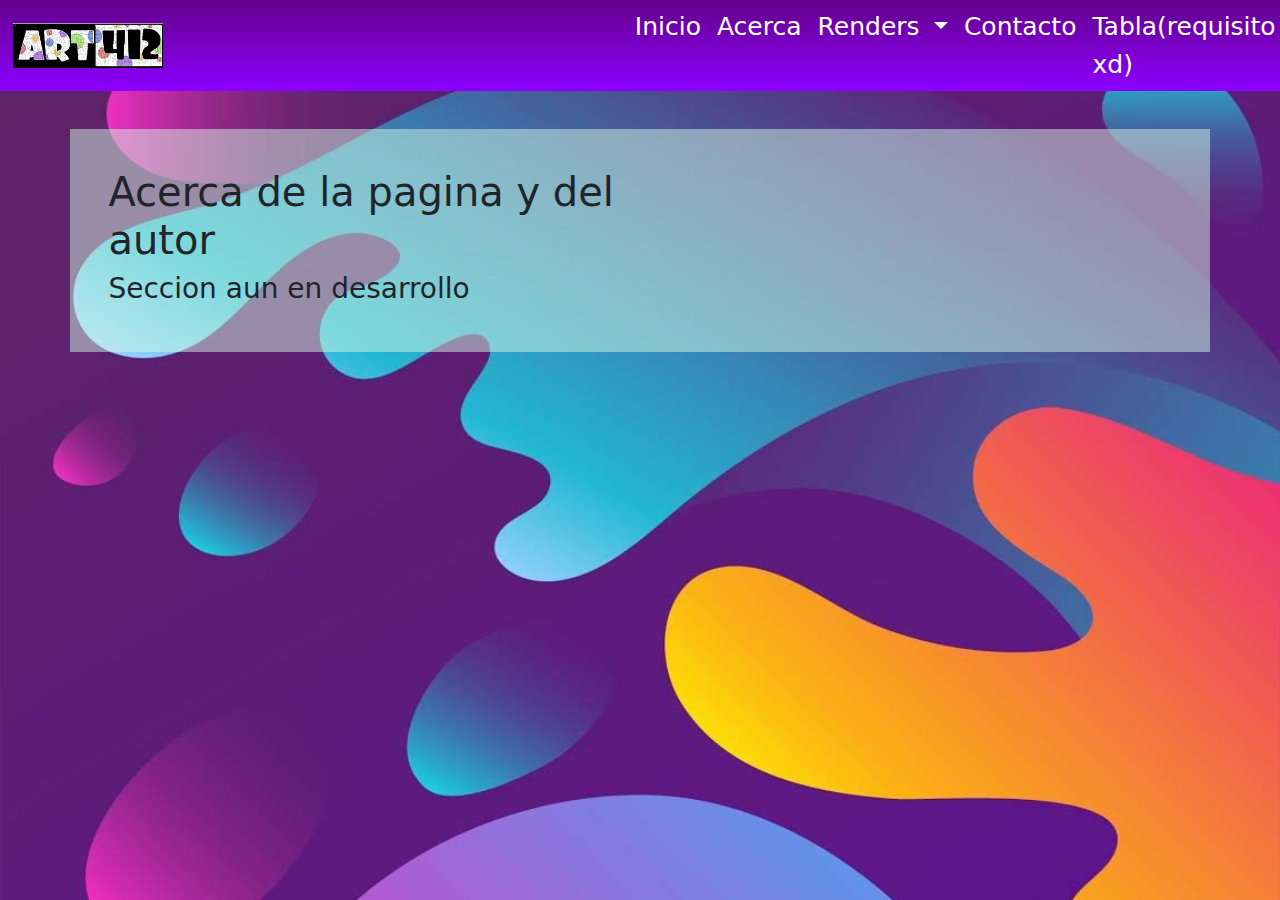
<file: Acerca.html>
<!DOCTYPE html>
<html lang="en">

<head>
  <meta charset="UTF-8">
  <meta http-equiv="X-UA-Compatible" content="IE=edge">
  <meta name="viewport" content="width=device-width, initial-scale=1.0">
  <link rel="stylesheet" href="css/bootstrap.css">
  <link rel="stylesheet" href="css/style.css">

  <title>Home</title>
</head>

<body>

  <nav class="navbar navbar-expand-lg navbar-light bg-light">
    <div class="container-fluid">
      <a class="navbar-brand" href="./index.html"> <img src="./img/Logo.png" alt="Logo" width="150px"></a>
      <button class="navbar-toggler" type="button" data-bs-toggle="collapse" data-bs-target="#navbarSupportedContent"
        aria-controls="navbarSupportedContent" aria-expanded="false" aria-label="Toggle navigation">
        <span class="navbar-toggler-icon"></span>
      </button>
      <div class="collapse navbar-collapse" id="navbarSupportedContent">
        <ul class="navbar-nav me-auto mb-2 mb-lg-0">
          <li class="nav-item">
            <a class="nav-link active" aria-current="page" href="./index.html">Inicio</a>
          </li>
          <li class="nav-item">
            <a class="nav-link active" href="./Acerca.html">Acerca</a>
          </li>
          <li class="nav-item dropdown">
            <a class="nav-link dropdown-toggle active" href="#" id="navbarDropdown" role="button"
              data-bs-toggle="dropdown" aria-expanded="false">
              Renders
            </a>
            <ul class="dropdown-menu" aria-labelledby="navbarDropdown">
              <li><a class="dropdown-item" href="./Error.html">Galeria</a></li>
              <li><a class="dropdown-item" href="./Error.html">Paisajes</a></li>
              <li><a class="dropdown-item" href="./Error.html">Estructuras</a></li>
              <li><a class="dropdown-item" href="./Error.html">Objetos</a></li>
              <li><a class="dropdown-item" href="./Error.html">Animales</a></li>
              <li><a class="dropdown-item" href="./Error.html">Otro</a></li>
              <li>
                <hr class="dropdown-divider">
              </li>
              <li><a class="dropdown-item" href="./Contacto.html">Solicitar categoria</a></li>
            </ul>
          </li>
          <li class="nav-item">
            <a class="nav-link active" aria-current="page" href="./Contacto.html">Contacto</a>
          </li>
          <li>
            <a class="nav-link active" aria-current="page" href="./tabla.html">Tabla(requisito xd)</a>
          </li>
        </ul>
      </div>
    </div>
  </nav>


  <div class="container">
    <div class="row">
      <div class="col-md-6">
        <h1>Acerca de la pagina y del autor</h1>
        <h3>Seccion aun en desarrollo</h3>
        </div>
    </div>
  </div>
  <script src="js/bootstrap.bundle.js"></script>


</body>

</html>
</file>
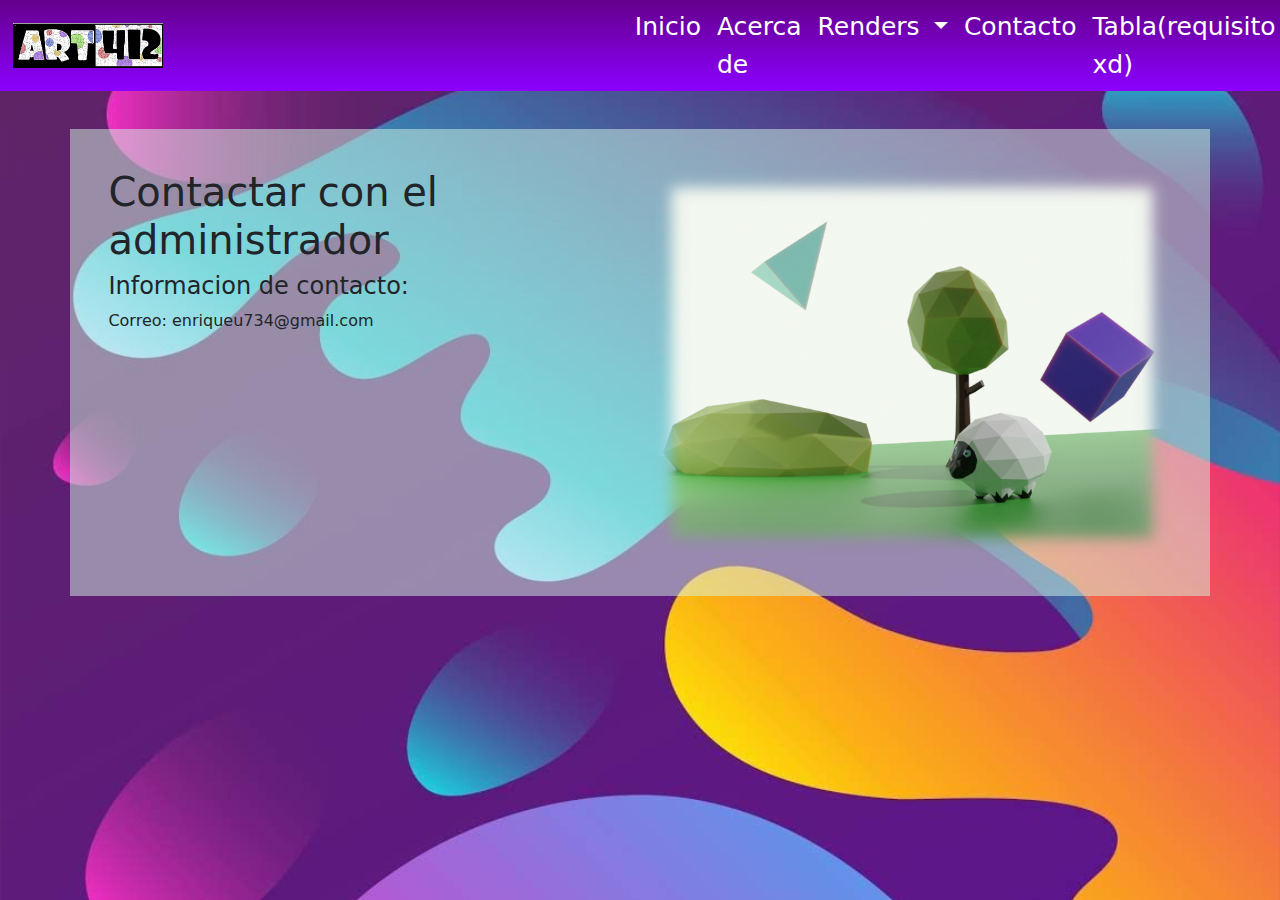
<file: Contacto.html>
<!DOCTYPE html>
<html lang="en">
<head>
    <meta charset="UTF-8">
    <meta http-equiv="X-UA-Compatible" content="IE=edge">
    <meta name="viewport" content="width=device-width, initial-scale=1.0">
    <link rel="stylesheet" href="css/bootstrap.css">
    <link rel="stylesheet" href="css/style.css">
    <title>Home</title>
</head>
<body>
      <nav class="navbar navbar-expand-lg navbar-light bg-light">
        <div class="container-fluid">
          <a class="navbar-brand" href="./index.html"> <img src="./img/Logo.png" alt="Logo"  width="150px"></a>
          <button class="navbar-toggler" type="button" data-bs-toggle="collapse" data-bs-target="#navbarSupportedContent" aria-controls="navbarSupportedContent" aria-expanded="false" aria-label="Toggle navigation">
            <span class="navbar-toggler-icon"></span>
          </button>
          <div class="collapse navbar-collapse" id="navbarSupportedContent">
            <ul class="navbar-nav me-auto mb-2 mb-lg-0">
              <li class="nav-item">
                <a class="nav-link active" aria-current="page" href="./index.html">Inicio</a>
              </li>
              <li class="nav-item">
                <a class="nav-link active" href="./Acerca.html">Acerca de</a>
              </li>
              <li class="nav-item dropdown">
                <a class="nav-link dropdown-toggle active" href="#" id="navbarDropdown" role="button" data-bs-toggle="dropdown" aria-expanded="false">
                  Renders
                </a>
                <ul class="dropdown-menu" aria-labelledby="navbarDropdown">
                  <li><a class="dropdown-item" href="./Error.html">Galeria</a></li>
                  <li><a class="dropdown-item" href="./Error.html">Paisajes</a></li>
                  <li><a class="dropdown-item" href="./Error.html">Estructuras</a></li>
                  <li><a class="dropdown-item" href="./Error.html">Objetos</a></li>
                  <li><a class="dropdown-item" href="./Error.html">Animales</a></li>
                  <li><a class="dropdown-item" href="./Error.html">Otro</a></li>
                  <li><hr class="dropdown-divider"></li>
                  <li><a class="dropdown-item" href="./Contacto.html">Solicitar categoria</a></li>
                </ul>
              </li>
              <li class="nav-item">
                <a class="nav-link active" aria-current="page" href="./Contacto.html">Contacto</a>
              </li>
              
          <li>
            <a class="nav-link active" aria-current="page" href="./tabla.html">Tabla(requisito xd)</a>
          </li>
            </ul>
          </div>
        </div>
      </nav>


    <div class="container">
        <div class="row">
            <div class="col-md-6">
                <h1>Contactar con el administrador</h1>
                <h4>Informacion de contacto:</h4>
                <p>Correo: enriqueu734@gmail.com</p>
                
            </div>
            <div class="col-md-6">
               <img src="./img/sheep.png" alt="oveja :D "  width="100%">
            </div>
        </div>  
    </div>

  <script src="js/bootstrap.bundle.js"></script>

</body>
</html>
</file>
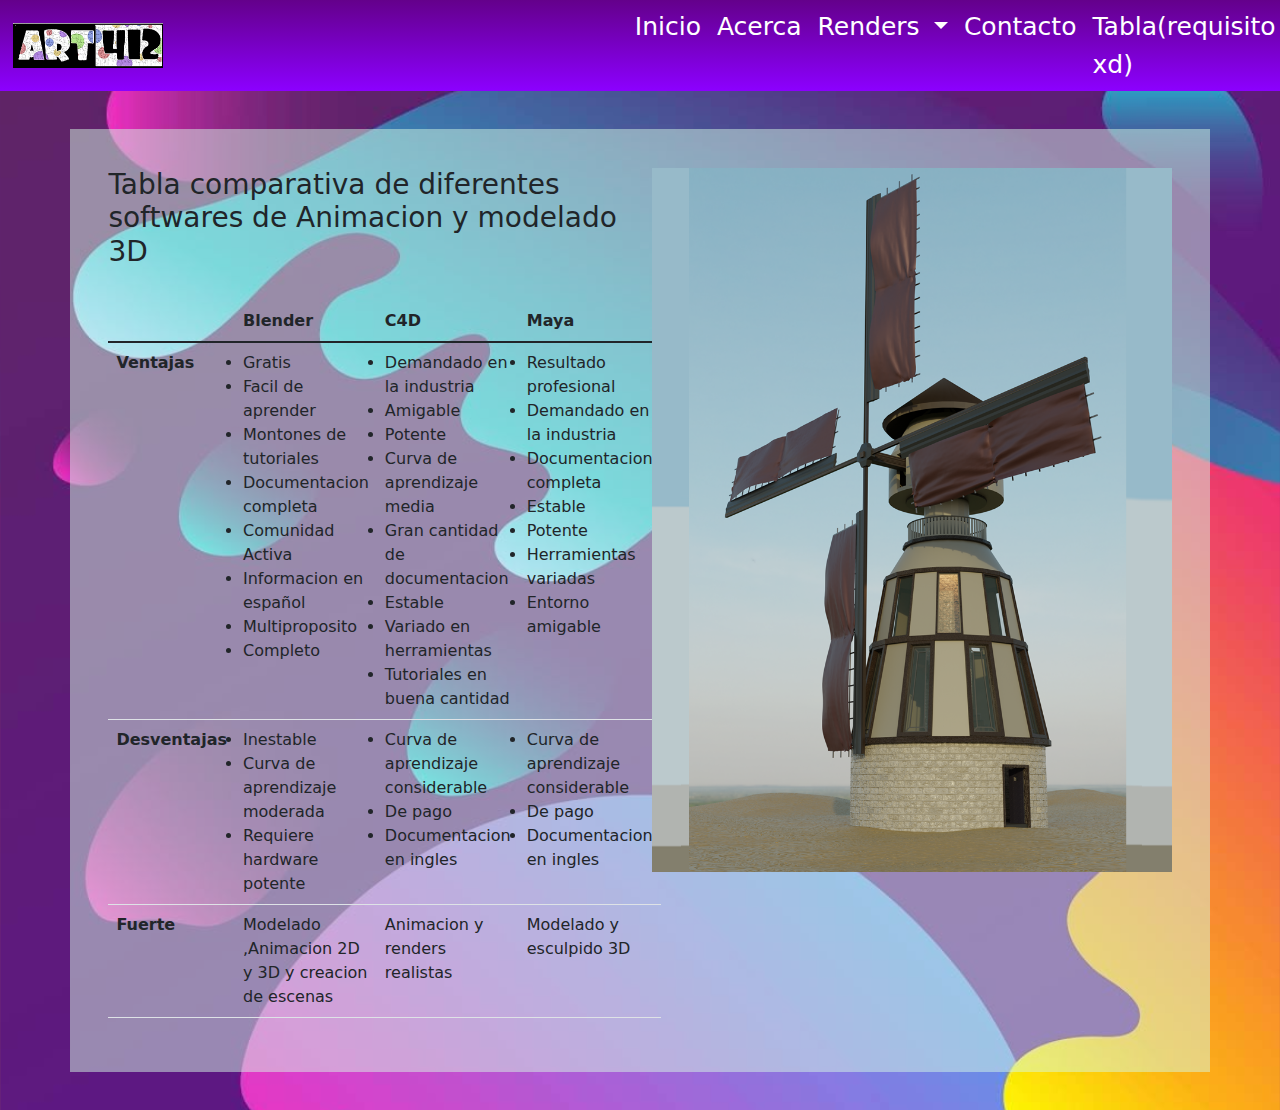
<file: tabla.html>
<!DOCTYPE html>
<html lang="en">

<head>
  <meta charset="UTF-8">
  <meta http-equiv="X-UA-Compatible" content="IE=edge">
  <meta name="viewport" content="width=device-width, initial-scale=1.0">
  <link rel="stylesheet" href="css/bootstrap.css">
  <link rel="stylesheet" href="css/style.css">

  <title>Home</title>
</head>

<body>
  <nav class="navbar navbar-expand-lg navbar-light bg-light">
    <div class="container-fluid">
      <a class="navbar-brand" href="./index.html"> <img src="./img/Logo.png" alt="Logo" width="150px"></a>
      <button class="navbar-toggler" type="button" data-bs-toggle="collapse" data-bs-target="#navbarSupportedContent"
        aria-controls="navbarSupportedContent" aria-expanded="false" aria-label="Toggle navigation">
        <span class="navbar-toggler-icon"></span>
      </button>
      <div class="collapse navbar-collapse" id="navbarSupportedContent">
        <ul class="navbar-nav me-auto mb-2 mb-lg-0">
          <li class="nav-item">
            <a class="nav-link active" aria-current="page" href="./index.html">Inicio</a>
          </li>
          <li class="nav-item">
            <a class="nav-link active" href="./Acerca.html">Acerca</a>
          </li>
          <li class="nav-item dropdown">
            <a class="nav-link dropdown-toggle active" href="#" id="navbarDropdown" role="button"
              data-bs-toggle="dropdown" aria-expanded="false">
              Renders
            </a>
            <ul class="dropdown-menu" aria-labelledby="navbarDropdown">
              <li><a class="dropdown-item" href="./Error.html">Galeria</a></li>
              <li><a class="dropdown-item" href="./Error.html">Paisajes</a></li>
              <li><a class="dropdown-item" href="./Error.html">Estructuras</a></li>
              <li><a class="dropdown-item" href="./Error.html">Objetos</a></li>
              <li><a class="dropdown-item" href="./Error.html">Animales</a></li>
              <li><a class="dropdown-item" href="./Error.html">Otro</a></li>
              <li>
                <hr class="dropdown-divider">
              </li>
              <li><a class="dropdown-item" href="./Contacto.html">Solicitar categoria</a></li>
            </ul>
          </li>
          <li class="nav-item">
            <a class="nav-link active" aria-current="page" href="./Contacto.html">Contacto</a>
          </li>
          <li>
            <a class="nav-link active" aria-current="page" href="./tabla.html">Tabla(requisito xd)</a>
          </li>
        </ul>
      </div>
    </div>
  </nav>


  <div class="container">
    <div class="row">
      <div class="col-md-6">
          <div id="tabla">
            <h3>Tabla comparativa de diferentes softwares de Animacion y modelado 3D</h3>
            <br>
            <table class="table">
              <thead>
                <tr>
                  <th scope="col"></th>
                  <th scope="col">Blender</th>
                  <th scope="col">C4D</th>
                  <th scope="col">Maya</th>
                </tr>
              </thead>
              <tbody>
                <tr>
                  <th scope="row">Ventajas</th>
                  <td>
                    <li>Gratis</li>
                    <li>Facil de aprender</li>
                    <li>Montones de tutoriales</li>
                    <li>Documentacion completa</li>
                    <li>Comunidad Activa</li>
                    <li>Informacion en español</li>
                    <li>Multiproposito</li>
                    <li>Completo</li>
                  </td>
                  <td>
                    <li>Demandado en la industria</li>
                    <li>Amigable</li>
                    <li>Potente</li>
                    <li>Curva de aprendizaje media</li>
                    <li>Gran cantidad de documentacion</li>
                    <li>Estable</li>
                    <li>Variado en herramientas</li>
                    <li>Tutoriales en buena cantidad</li>
                  </td>
                  <td>
                    <li>Resultado profesional</li>
                    <li>Demandado en la industria</li>
                    <li>Documentacion completa</li>
                    <li>Estable</li>
                    <li>Potente</li>
                    <li>Herramientas variadas</li>
                    <li>Entorno amigable</li>
                  </td>
                </tr>
                <tr>
                  <th scope="row">Desventajas</th>
                  <td>
                    <li>Inestable</li>
                    <li>Curva de aprendizaje moderada</li>
                    <li>Requiere hardware potente</li>
                  </td>
                  <td>
                    <li>Curva de aprendizaje considerable</li>
                    <li>De pago</li>
                    <li>Documentacion en ingles</li>
                  </td>
                  <td>
                    <li>Curva de aprendizaje considerable</li>
                    <li>De pago</li>
                    <li>Documentacion en ingles</li>
                  </td>
                </tr>
                <tr>
                  <th scope="row">Fuerte</th>
                  <td>Modelado ,Animacion 2D y 3D y creacion de escenas</td>
                  <td>Animacion y renders realistas</td>
                  <td>Modelado y esculpido 3D</td>
                </tr>
              </tbody>
            </table>
        </div>
        
      </div>
      <div class="col-md-6">
        <img src="./img/molino.png" alt="molino" width="100%">
      </div>
    </div>
  </div>

  <script src="js/bootstrap.bundle.js"></script>


</body>

</html>
</file>
<file: css/style.css>
body {
  background-color: #fffaf5;
  background-image: url(../img/background.jpg);
  background-repeat: repeat-x;
  background-size: cover;
}

.navbar-brand {
  padding-left: 1%;
}

.navbar {
  padding: 0%;
}

/*anidacion*/
.container-fluid {
  background: linear-gradient(to bottom, #64008b, #8c00ff);
  background-repeat: no-repeat;
  background-size: cover;
  font-size: 25px;
  margin: 0;
  padding: 0%;
}
.container-fluid #navbarSupportedContent {
  padding-left: 35%;
}

::-webkit-scrollbar {
  width: 12px;
}

.container {
  background-color: rgba(215, 250, 228, 0.493);
  padding: 3%;
  margin-top: 3%;
  margin-bottom: 3%;
}

.Bienvenida {
  font-size: 35px;
}

.Descripcion {
  font-size: 20px;
}

#imgAgujero {
  margin-top: 3%;
  margin-bottom: 3%;
  padding-bottom: 3%;
  padding-top: 3%;
}

.nav-link {
  color: white !important;
}

@media screen and (max-width: 988px) {
  #navbarSupportedContent {
    padding-left: 0%;
  }
}
::-webkit-scrollbar-thumb {
  background: linear-gradient(to bottom, blue, #c300ff, purple 90%);
  border-radius: 10px;
  border: 1px white solid;
}

/*# sourceMappingURL=style.css.map */
</file>
